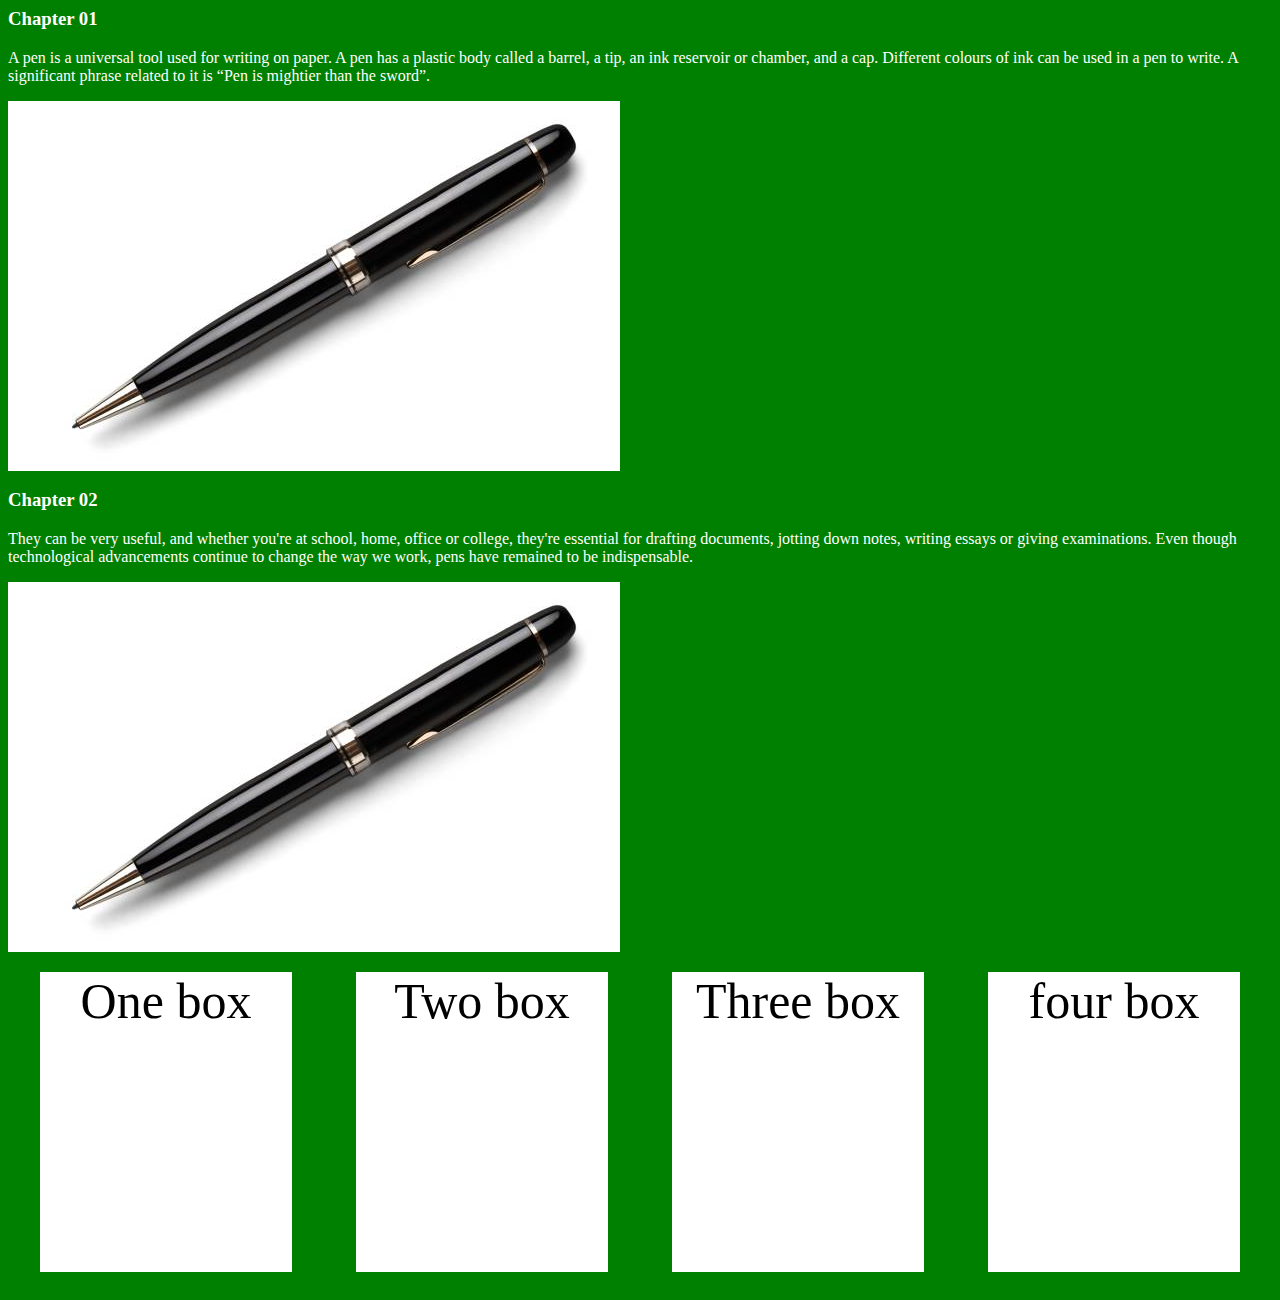
<file: index.html>
<html>
<head>
    <title>Exercise-1</title>

    <link href="styles.css" rel="stylesheet" type="text/css" />
    <!-- linked with css file-->

</head>
<body>

    <h3> Chapter 01</h3>
    <p>A pen is a universal tool used for writing on paper.
        A pen has a plastic body called a barrel, a tip, an ink reservoir or chamber, and a cap.
        Different colours of ink can be used in a pen to write. A significant phrase related to it is “Pen is mightier than the sword”.</p>

        <!--Image added-->
    <img src = "picture-1.jpg">

    <h3> Chapter 02</h3>
    <p>They can be very useful, and whether you're at school, home, office or college,
        they're essential for drafting documents, jotting down notes, writing essays or giving examinations.
        Even though technological advancements continue to change the way we work, pens have remained to be indispensable.</p>

        <!--image added-->
    <img src = "picture-1.jpg">

    <div class="flex-container">

        <div class="container">One box</div>
        <div class="container">Two box</div>
        <div class="container">Three box</div>
        <div class="container">four box</div>

    </div>


    
</body>
</html>
</file>
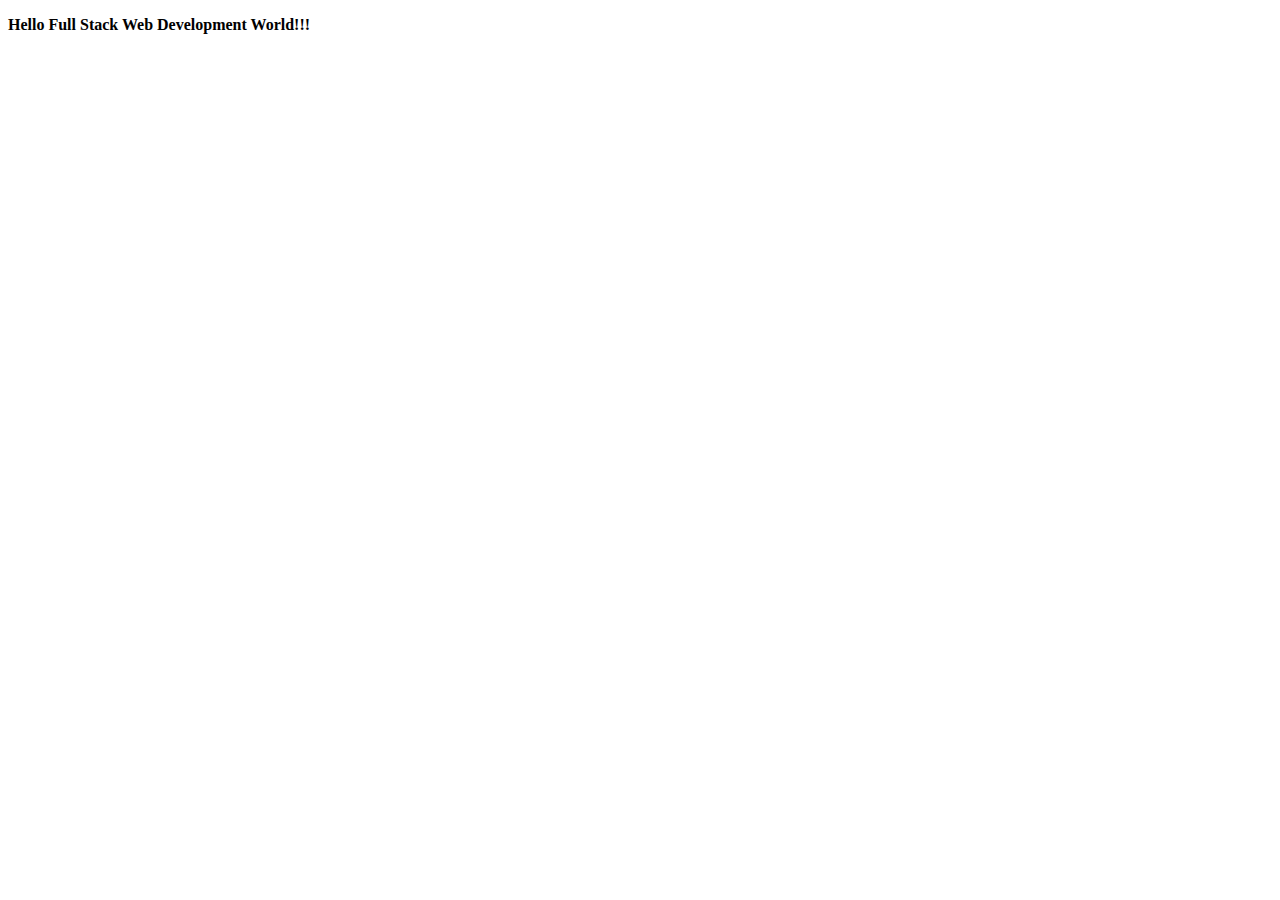
<file: helloworld.html>
<!DOCTYPE html>
<html lang="en">
<head>
    <meta charset="UTF-8">
    <meta http-equiv="X-UA-Compatible" content="IE=edge">
    <meta name="viewport" content="width=device-width, initial-scale=1.0">
    <title>Document</title>
</head>
<body>
    <p><b>Hello Full Stack Web Development World!!!</b></p>
</body>
</html>
</file>
<file: styles.css>
body{

    background-color: green;
}

h3{
    color: white;
}

p{
    color: white;
}

.flex-container{

    width: 100%;
    height: auto;


    display: flex;
    flex-direction: row;
    justify-content: space-around;
    flex-flow: wrap;

}

.container{

    width: 20%;
    height: 300px;
    margin: 20px;
    background-color:white;
    box-sizing: border-box;
    font-size: 50px;
    text-align: center;
}

@media only screen and (max-width: 720px){

    body{
        background-color: blue;
    }

    .container{

        width: 90%;
    }
    
}
</file>
